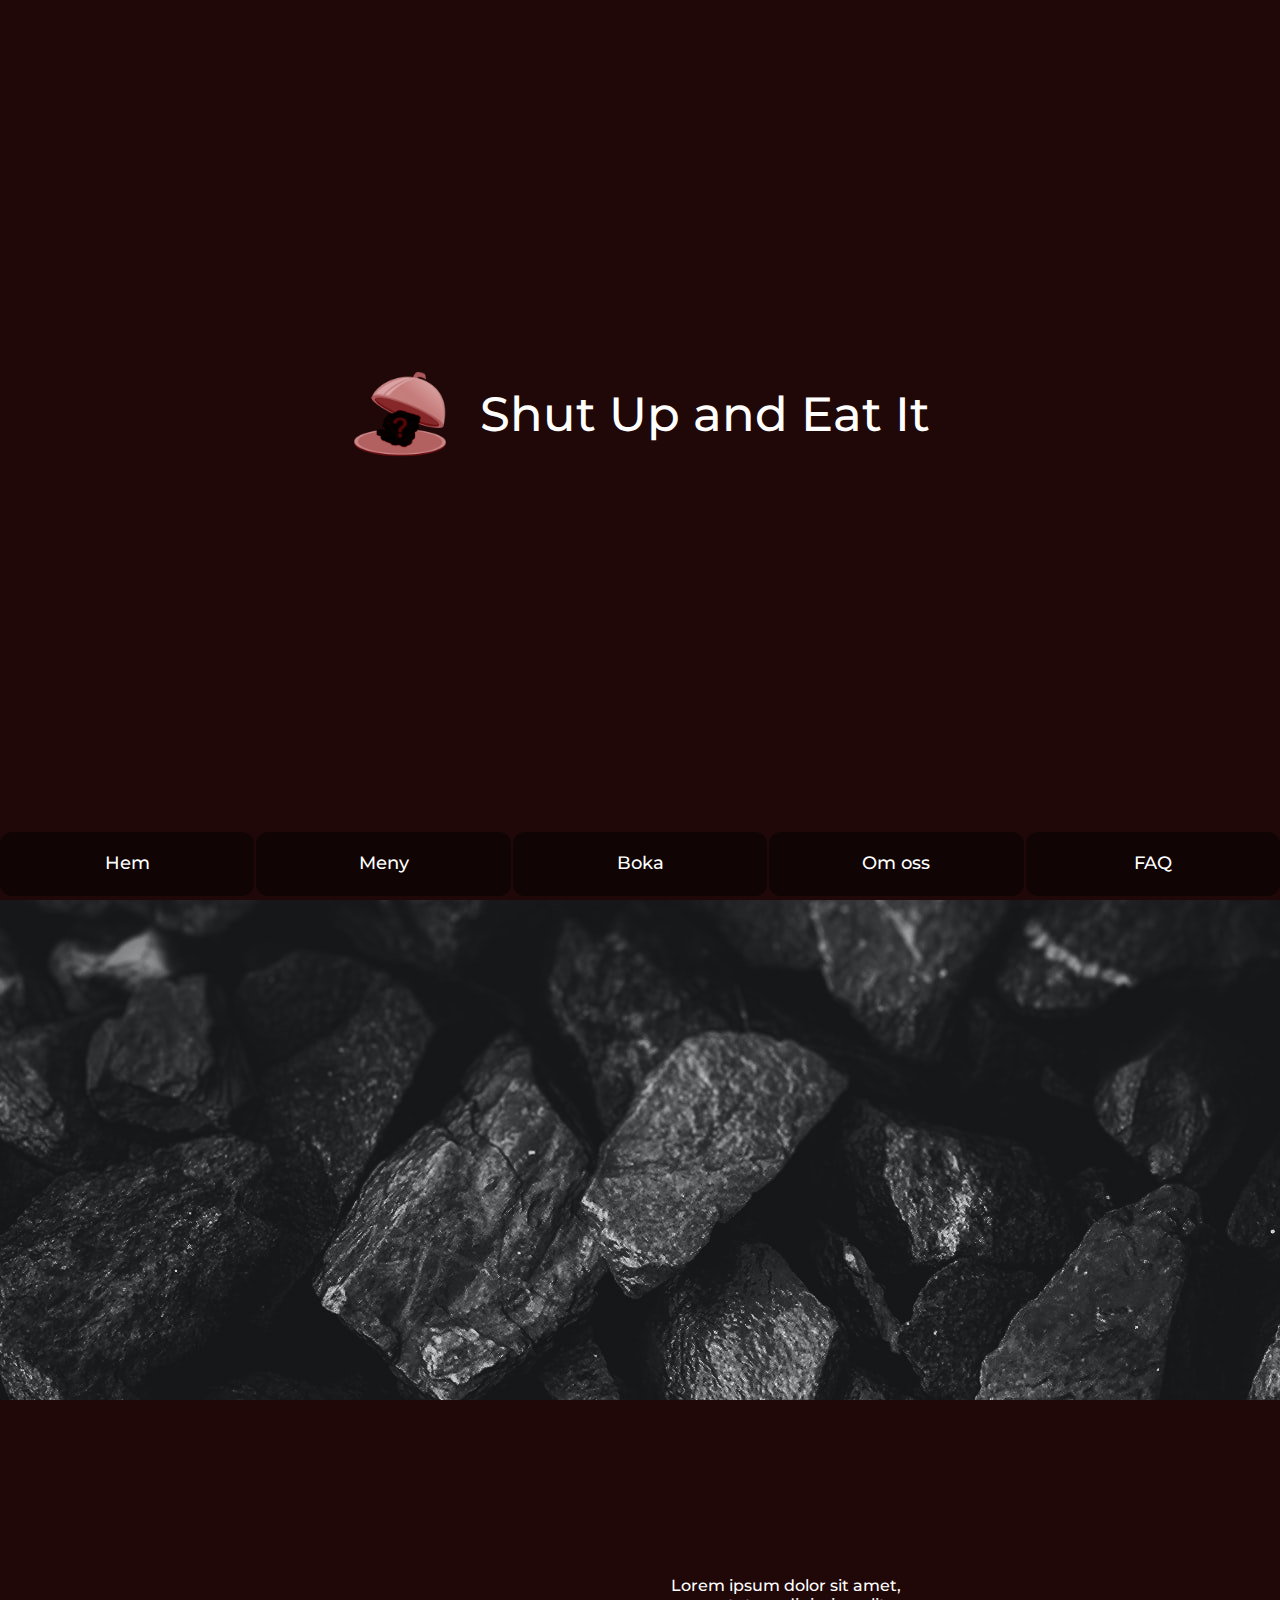
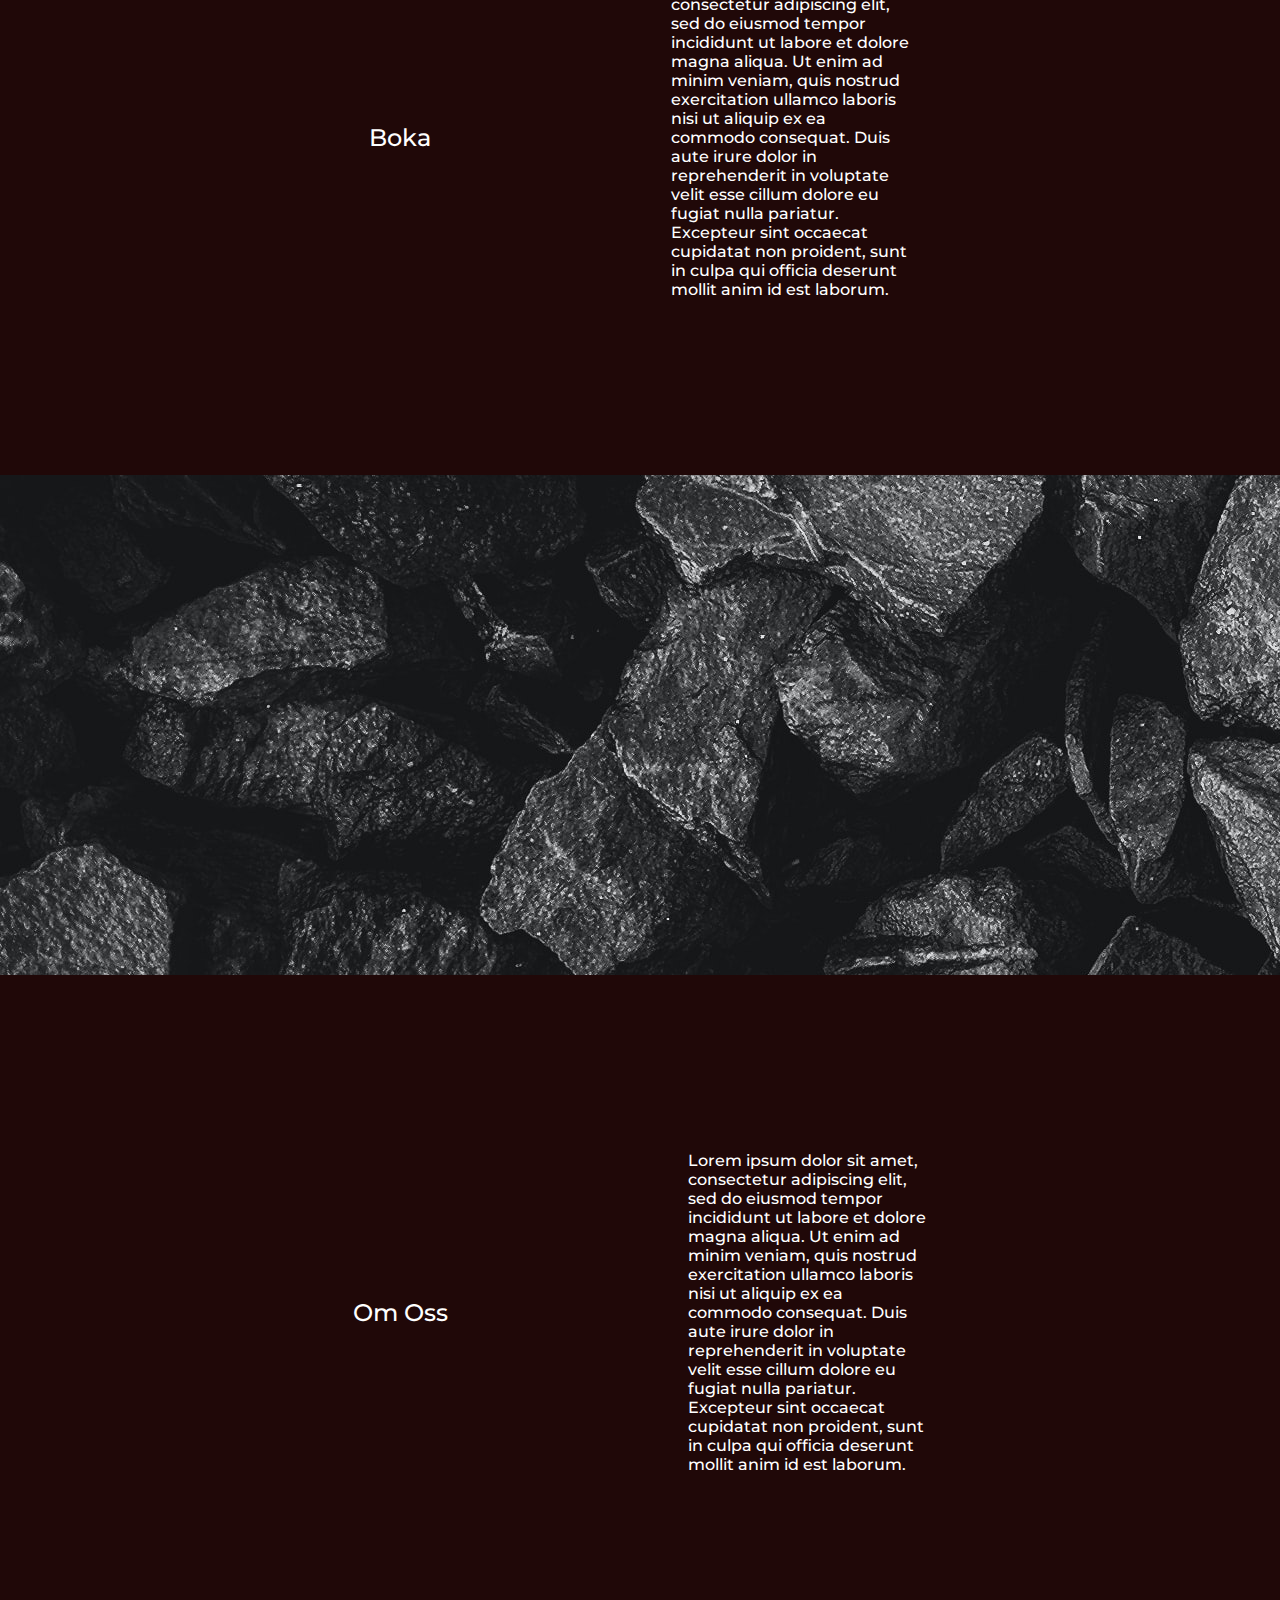
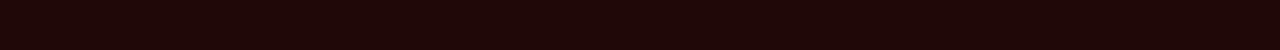
<file: index.html>
<!DOCTYPE html>
<html lang="en">

<head>
    <meta charset="UTF-8">
    <meta http-equiv="X-UA-Compatible" content="IE=edge">
    <meta name="viewport" content="width=device-width, initial-scale=1.0">
    <title>Restaurant</title>
    <link rel="stylesheet" href="css/style.css">
    <link href="https://fonts.googleapis.com/css?family=Montserrat:100" rel="stylesheet">
</head>

<body id="indexbody">


    <section id="hem">
        <img src="../img/Logga.png" alt="Logga" id="Logga">
        <Header>Shut Up and Eat It</Header>
    </section>
    <nav id="stickymeny">
        <ul id="list_gridwrapper">
            <li onclick="tillhem()" id="hemknapp" class="list_item">Hem</li>
            <li id="menyknapp" class="list_item"><a href="meny.html">Meny</a></li>
            <li onclick="tillboka()" id="bokaknapp" class="list_item">Boka</li>
            <li onclick="tillomoss()" id="omossknapp" class="list_item">Om oss</li>
            <li id="faqknapp" class="list_item"><a href="FAQ.html">FAQ</a></li>
        </ul>
    </nav>

    <section id="boka" class="sections">
        <h2>Boka</h2>
        <p class="sectiontext">
            Lorem ipsum dolor sit amet, consectetur adipiscing elit, sed do eiusmod tempor incididunt ut labore et
            dolore magna aliqua. Ut enim ad minim veniam, quis nostrud exercitation ullamco laboris nisi ut aliquip ex
            ea commodo consequat. Duis aute irure dolor in reprehenderit in voluptate velit esse cillum dolore eu fugiat
            nulla pariatur. Excepteur sint occaecat cupidatat non proident, sunt in culpa qui officia deserunt mollit
            anim id est laborum.
        </p>
    </section>

    <section id="omoss" class="sections">
        <h2>Om Oss</h2>
        <p class="sectiontext">
            Lorem ipsum dolor sit amet, consectetur adipiscing elit, sed do eiusmod tempor incididunt ut labore et
            dolore magna aliqua. Ut enim ad minim veniam, quis nostrud exercitation ullamco laboris nisi ut aliquip ex
            ea commodo consequat. Duis aute irure dolor in reprehenderit in voluptate velit esse cillum dolore eu fugiat
            nulla pariatur. Excepteur sint occaecat cupidatat non proident, sunt in culpa qui officia deserunt mollit
            anim id est laborum.
        </p>
    </section>

    <div id="scrollfunctions">
        <script>
            function tillhem() {
                var elmnt = document.getElementById("hem");
                elmnt.scrollIntoView({ behavior: 'smooth', block: 'center' });
            }
        </script>
        <script>
            function tillmeny() {
                var elmnt = document.getElementById("meny");
                elmnt.scrollIntoView({ behavior: 'smooth', block: 'center' });
            }
        </script>
        <script>
            function tillboka() {
                var elmnt = document.getElementById("boka");
                elmnt.scrollIntoView({ behavior: 'smooth', block: 'center' });
            }
        </script>
        <script>
            function tillomoss() {
                var elmnt = document.getElementById("omoss");
                elmnt.scrollIntoView({ behavior: 'smooth', block: 'center' });
            }
        </script>
        <script>
            function tillfaq() {
                var elmnt = document.getElementById("faq");
                elmnt.scrollIntoView({ behavior: 'smooth', block: 'center' });
            }
        </script>
    </div>

</body>

</html>
</file>
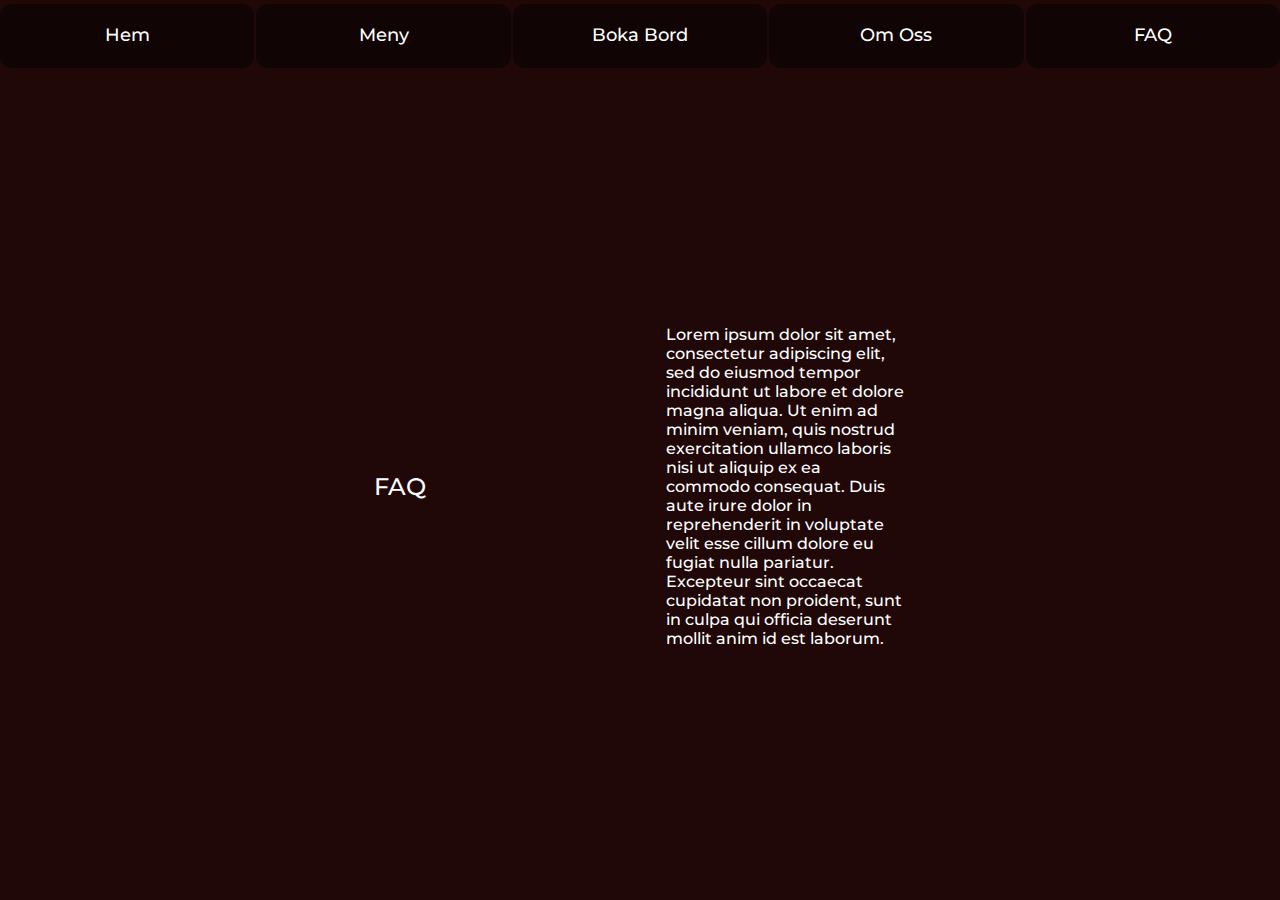
<file: FAQ.html>
<!DOCTYPE html>
<html lang="en">

<head>
    <meta charset="UTF-8">
    <meta http-equiv="X-UA-Compatible" content="IE=edge">
    <meta name="viewport" content="width=device-width, initial-scale=1.0">
    <link rel="stylesheet" href="css/style.css">
    <link href="https://fonts.googleapis.com/css?family=Montserrat:100" rel="stylesheet">
    <title>FAQ</title>
</head>

<body>

    <nav class="menyandrasidor">
        <ul id="list_gridwrapper">
            <li id="hemknapp" class="list_item"><a href="index.html">Hem</a></li>
            <li id="menyknapp" class="list_item"><a href="meny.html">Meny</a></li>
            <li id="bokaknapp" class="list_item"><a href="index.html">Boka Bord</a></li>
            <li id="omossknapp" class="list_item"><a href="index.html">Om Oss</a></li>
            <li id="faqknapp" class="list_item"><a href="FAQ.html">FAQ</a></li>
        </ul>
    </nav>

    <main id="faq" class="main">
        <h2>FAQ</h2>
        <p class="sectiontext">
            Lorem ipsum dolor sit amet, consectetur adipiscing elit, sed do eiusmod tempor incididunt ut labore et
            dolore magna aliqua. Ut enim ad minim veniam, quis nostrud exercitation ullamco laboris nisi ut aliquip ex
            ea commodo consequat. Duis aute irure dolor in reprehenderit in voluptate velit esse cillum dolore eu fugiat
            nulla pariatur. Excepteur sint occaecat cupidatat non proident, sunt in culpa qui officia deserunt mollit
            anim id est laborum.
    </main>

</body>

</html>
</file>
<file: css/style.css>
* {
    padding: 0px;
    margin: 0px;
    font-family: 'Montserrat', sans-serif;
    font-weight: 500;
    color: white;
    user-select: none;
    /* background-color: rgb(40, 40, 40); */
}

#indexbody {
    background-color: rgb(40, 40, 40);
    font-family: 'Montserrat', sans-serif;
    font-weight: 500;
    color: white;
}

#menybody {
    background-color: rgb(32, 8, 8);
    font-family: 'Montserrat', sans-serif;
    font-weight: 500;
    color: white;
}

#hem {
    height: 92vh;
    display: flex;
    justify-content: center;
    align-items: center;
    font-size: 3rem;
    background-color: rgb(32, 8, 8);
}

#list_gridwrapper {
    width: 1fr;
    height: 8vh;
    display: flex;
    align-items: center;
    justify-content: center;
    column-gap: 2px;
    list-style-type: none;
    background-color: rgb(32, 8, 8);
}

#stickymeny {
    position: -webkit-sticky; /* Safari */
    position: sticky;
    top: 0;
}

.list_item {
    padding: 20px;
    background-color: rgba(0, 0, 0, 0.5);
    height: 24px;
    width: 90vw;
    text-align: center;
    font-size: 18px;
    border-radius: 12px;
    user-select: none;
}

.list_item:hover {
    background-color: rgba(20, 20, 20, 0.3);
    cursor: pointer;
}

.sections {
    height: 75vh;
    margin-top: 500px;
    display: flex;
    align-items: center;
    justify-content: center;
    column-gap: 15rem;
    background-color: rgb(32, 8, 8);
}

.sectiontext {
    width: 15rem;
    background-color: transparent;
}

#boka {
    margin-bottom: 12.5vh;
}


header {
    background-color: transparent;
}

h2 {
    background-color: transparent;
}

a {
    background-color: transparent;
    text-decoration: none;
}

#meny {
    height: 50vh;
    width: 70vw;
    gap: 20px;
    display: grid;
    grid-template-rows: 50% 50%;
    grid-template-columns: 50% 50%;
    grid-template-areas: 
    'as bc'
    'we rt'
    ;
}

#menybox1 {
    grid-area: as;
    background-color: rgb(60, 20, 20);
    border-radius: 25px;
}

#menybox2 {
    grid-area: bc;
    background-color: rgb(60, 20, 20);
    border-radius: 25px;
}

#menybox3 {
    grid-area: we;
    background-color: rgb(60, 20, 20);
    border-radius: 25px;
}

#menybox4 {
    grid-area: rt;
    background-color: rgb(60, 20, 20);
    border-radius: 25px;
}

#menygridwrap {
    height: 92vh;
    display: flex;
    justify-content: center;
    align-items: center;
    flex-direction: column;
}

.menyboxar {
    display: flex;
    align-items: center;
    justify-content: center;
    font-size: 3rem;
}

#faq {
    height: 92vh;
    display: flex;
    align-items: center;
    justify-content: center;
    column-gap: 15rem;
    background-color: rgb(32, 8, 8);
}

body {
    background-image: url("../img/Black-stones.jpg");
}

#Logga {
    width: 100px;
    height: auto;
    padding-right: 30px;
}
</file>
